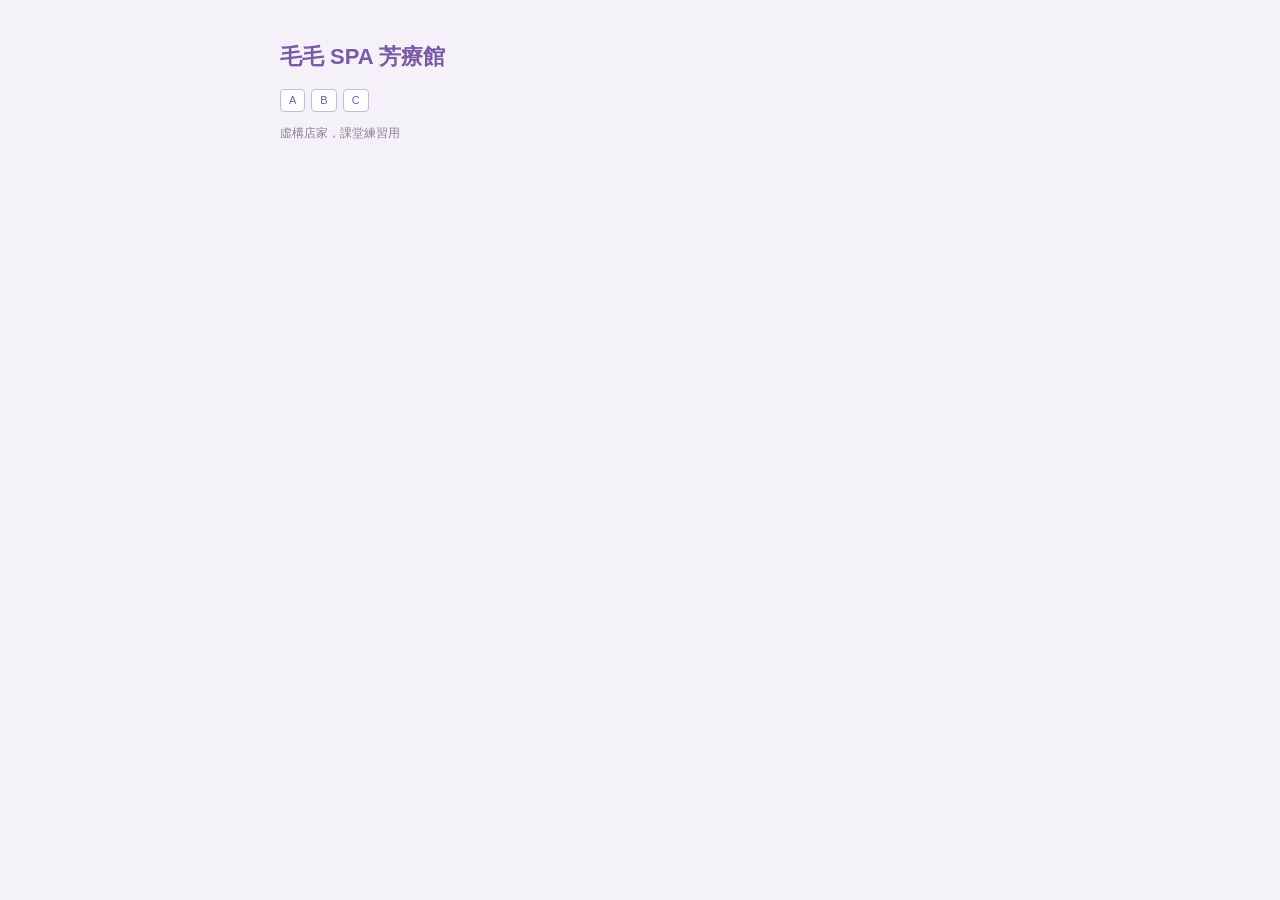
<file: index.html>
<!doctype html>
<html lang="zh-Hant">
<head>
<meta charset="utf-8">
<meta name="viewport" content="width=device-width, initial-scale=1">
<title>毛毛 SPA 芳療館</title>
<link rel="stylesheet" href="style.css">
</head>
<body>
<div class="wrap">
  <h1>毛毛 SPA 芳療館</h1>
  <div class="row">
    <a class="small" href="spa.html">A</a>
    <a class="small" href="spa.html">B</a>
    <a class="small" href="spa.html">C</a>
  </div>
  <p class="note">虛構店家，課堂練習用</p>
</div>
</body>
</html>
</file>
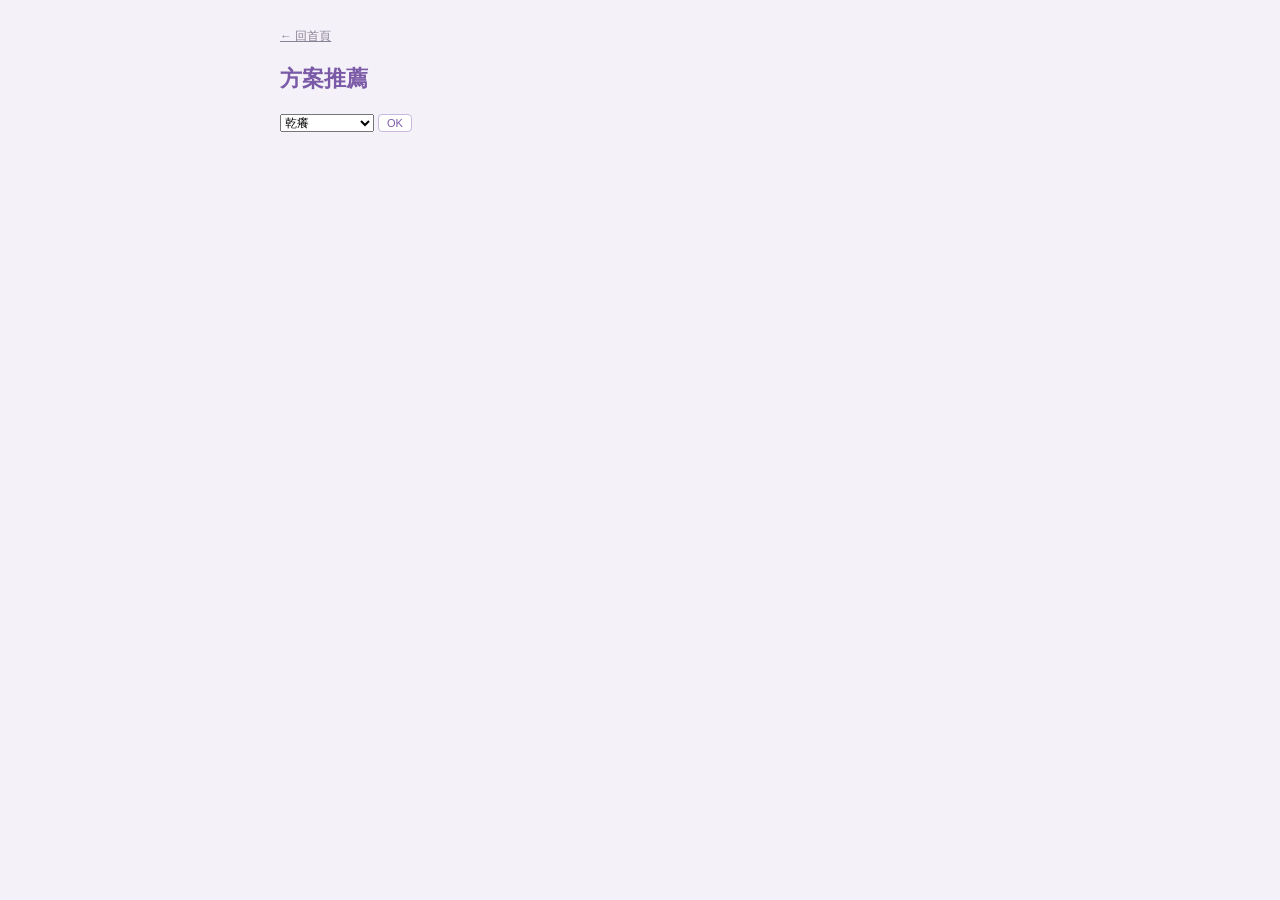
<file: spa.html>
<!doctype html>
<html lang="zh-Hant">
<head>
<meta charset="utf-8">
<meta name="viewport" content="width=device-width, initial-scale=1">
<title>方案推薦｜毛毛 SPA 芳療館</title>
<link rel="stylesheet" href="style.css">
</head>
<body>
<div class="wrap">
  <a href="index.html" class="note">← 回首頁</a>
  <h1>方案推薦</h1>
  <select id="skin">
    <option value="dry">乾癢</option>
    <option value="oily">油膩、有味道</option>
    <option value="shed">掉毛很多</option>
  </select>
  <button class="small" onclick="pick()">OK</button>
  <p id="out" class="note"></p>
</div>
<script>
function pick(){
  const v = document.getElementById("skin").value;
  const plan = { dry: "A", oily: "B", shed: "C" }[v];
  document.getElementById("out").textContent = "推薦：" + plan;
}
</script>
</body>
</html>
</file>
<file: style.css>
body{margin:0;background:#f4f1f8;color:#3a3245;font-family:"Microsoft JhengHei","PingFang TC",sans-serif;font-size:14px;line-height:1.6}
.wrap{max-width:720px;margin:0 auto;padding:24px 16px}
h1{color:#7a5aa6;font-size:22px}
.row{display:flex;gap:6px}
.small{display:inline-block;padding:2px 8px;font-size:11px;border:1px solid #c9b8e0;border-radius:4px;background:#fff;color:#7a5aa6;text-decoration:none;cursor:pointer}
select{font-size:12px}
.note{color:#8a8296;font-size:12px}
</file>
